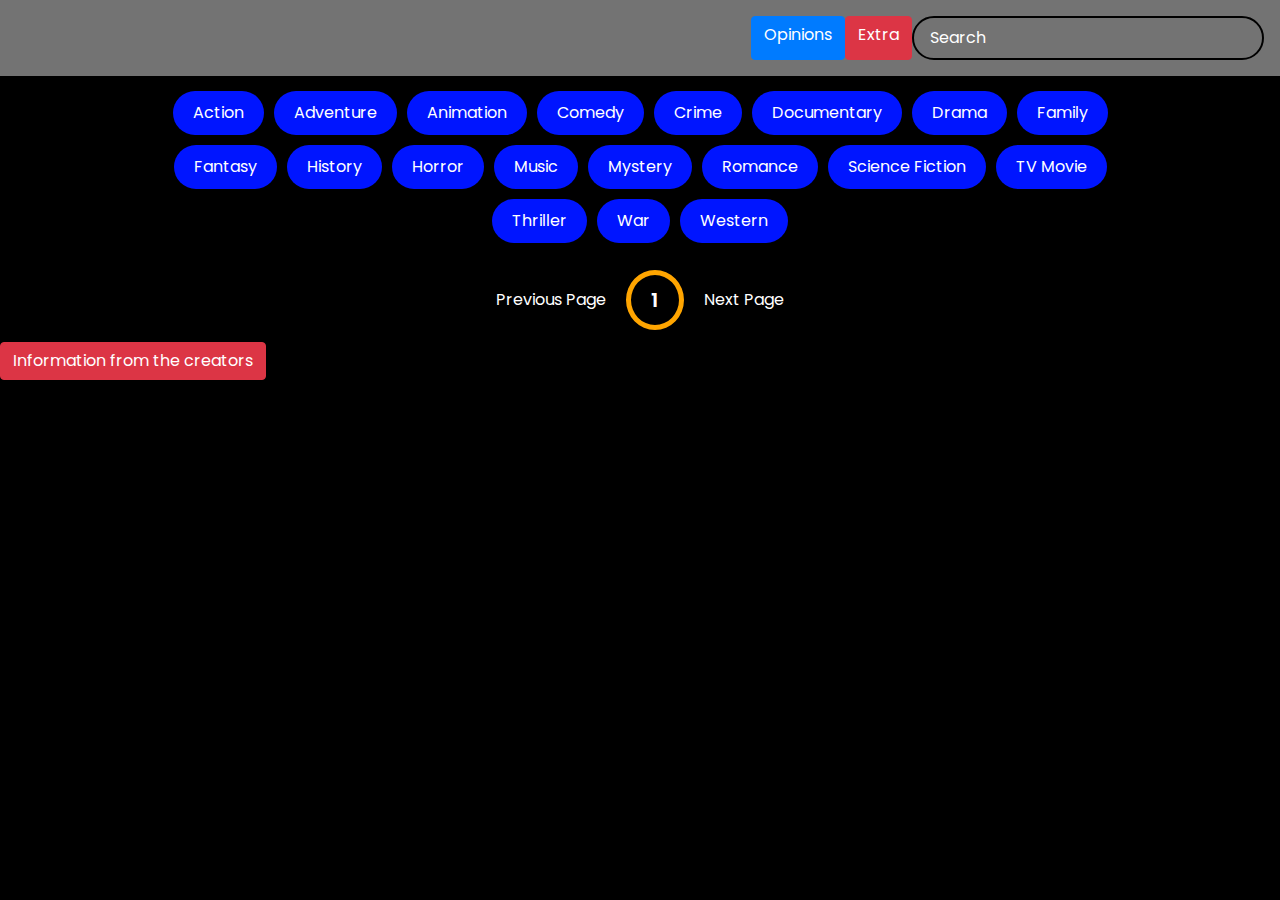
<file: index.html>
<!DOCTYPE html>
<html lang="en">
<head>
    <meta charset="UTF-8">
    <meta name="viewport" content="width=device-width, initial-scale=1.0">
    <link rel="stylesheet" href="https://stackpath.bootstrapcdn.com/bootstrap/4.3.1/css/bootstrap.min.css" integrity="sha384-ggOyR0iXCbMQv3Xipma34MD+dH/1fQ784/j6cY/iJTQUOhcWr7x9JvoRxT2MZw1T"
    crossorigin="anonymous">
    <link rel="stylesheet" href="styles.css">
    <title>Peliforma</title>
</head>
<body>
    
    <header>
        <a class="btn btn-primary" href="opiniones.php"> Opinions </a>
        <a class="btn btn-danger" href="rick.html"> Extra </a> 
        <form  id="form">
            <input type="text" placeholder="Search" id="search" class="search">
        </form>
    </header>
    <div id="tags"></div>
    <div id="myNav" class="overlay">

        <!-- Button to close the overlay navigation -->
        <a href="javascript:void(0)" class="closebtn" onclick="closeNav()">&times;</a>
      
        <!-- Overlay content -->
        <div class="overlay-content" id="overlay-content"></div>
        
        <a href="javascript:void(0)" class="arrow left-arrow" id="left-arrow">&#8656;</a> 
        
        <a href="javascript:void(0)" class="arrow right-arrow" id="right-arrow" >&#8658;</a>

      </div>
    <main id="main"></main>
    <div class="pagination">
        <div class="page" id="prev">Previous Page</div>
        <div class="current" id="current">1</div>
        <div class="page" id="next">Next Page</div>

    </div>
    <a class="btn btn-danger" href="opiniones.php" style="text-align: center;">Information from the creators</a>

    <script src="script.js"></script>
</body>
</html>
</file>
<file: styles.css>
@import url('https://fonts.googleapis.com/css2?family=Poppins:wght@200;400;700&display=swap');

*{
    box-sizing: border-box;
}

:root{
    --primary-color:#000000;
    --secondary-color: #737373;
}

body{
    background-color: var(--primary-color);
    font-family: 'Poppins', sans-serif;
    margin: 0;
}


header{
    padding:1rem;
    display:flex;
    justify-content: flex-end;
    background-color: var(--secondary-color);
}

.search{
    background-color: transparent;
    border: 2px solid var(--primary-color);
    padding:0.5rem 1rem;
    border-radius: 50px;
    font-size: 1rem;
    color:#fff;
    font-family: inherit;
}

.search:focus{
    outline:0;
    background-color: var(--primary-color);
}

.search::placeholder{
    color: #ffffff;
}

main{
    display:flex;
    flex-wrap: wrap;
    justify-content: center;
}

.movie {
    width: 300px;
    margin: 1rem;
    border-radius: 3px;
    box-shadow: 0.2px 4px 5px rgba(0,0,0,0.1);
    background-color: var(--secondary-color);
    position:relative;
    overflow: hidden;
}


.movie img{
    width:100%;
}

.movie-info{
    color:#eee;
    display: flex;
    align-items: center;
    justify-content: space-between;
    padding: 0.5rem 1rem 1rem;
    letter-spacing: 0.5px;
}

.movie-info h3{
    margin-top: 0;
}

.movie-info span{
    background-color: var(--primary-color);
    padding: 0.25rem 0.5rem;
    border-radius: 3px;
    font-weight: bold;
}

.movie-info span.green{
    color:lightgreen;
}

.movie-info span.orange{
    color:orange;
}

.movie-info span.red{
    color:red;
}

.overview{
    position:absolute;
    left:0;
    right:0;
    bottom:0;
    background-color: #fff;
    padding: 1rem;
    max-height: 100%;
    transform:translateY(101%);
    transition:transform 0.3s ease-in;
}

.movie:hover .overview{
    transform:translateY(0)
}

#tags{
    width:80%;
    display:flex;
    flex-wrap: wrap;
    justify-content: center;
    align-items: center;
    margin: 10px auto;
}

.tag{
    color:white;
    padding:10px 20px;
    background-color: rgb(0, 21, 255);
    border-radius: 50px;
    margin:5px;
    display:inline-block;
    cursor: pointer;
}

.tag.highlight{
    background-color: red;
}
.no-results{
    color:white;
}

.pagination{
    display:flex;
    margin:10px 30px;
    align-items: center;
    justify-content: center;
    color:white;
}

.page{
    padding:20px;
    cursor:pointer;
}

.page.disabled{
    cursor:not-allowed;
    color:grey;
}

.current{
    padding: 10px 20px;
    border-radius: 50%;
    border: 5px solid orange;
    font-size: 20px;
    font-weight: 600;
}

.know-more{
    background-color: orange;
    color:white;
    font-size: 16px;
    font-weight: bold;
    border:0;
    border-radius: 50px;
    padding: 10px 20px;
    margin-top: 5px;
}
/* La superposición (fondo) */
.overlay {
    /* La altura y el ancho dependen de cómo desee revelar la superposición (vea JS a continuación) */   
    height: 100%;
    width: 0;
    position: fixed; /* permanecer en su lugar */
    z-index: 1; /* siéntate encima */
    left: 0;
    top: 0;
    background-color: rgb(0,0,0); /* Color alternativo negro */
    background-color: rgba(0,0,0, 0.9); /* Negro con opacidad */
    overflow-x: hidden; /* Deshabilitar el desplazamiento horizontal */
    transition: 0.5s; /* Efecto de transición de 0,5 segundos para deslizarse hacia adentro o hacia abajo en la superposición (alto o ancho, según el revelado) */
  }
  
  /* Coloque el contenido dentro de la superposición */
  .overlay-content {
    position: relative;
    top: 10%; /* 25% from the top */
    width: 100%; /* 100% width */
    text-align: center; /* Texto/enlaces centrados */
    margin-top: 30px; /* Margen superior de 30 px para evitar conflictos con el botón de cierre en pantallas más pequeñas */
  }
  
  /* Los enlaces de navegación dentro de la superposición */
  .overlay a {
    padding: 8px;
    text-decoration: none;
    font-size: 36px;
    color: #818181;
    display: block; /* Mostrar bloque en lugar de en línea */
    transition: 0.3s; /* Efectos de transición al pasar el mouse (color) */
  }
  
  /* Cuando pasa el mouse sobre los enlaces de navegación, cambia su color */
  .overlay a:hover, .overlay a:focus {
    color: #f1f1f1;
  }
  
  /* Coloque el botón de cerrar (esquina superior derecha) */
  .overlay .closebtn {
    position: absolute;
    top: 20px;
    right: 45px;
    font-size: 60px;
  }
  
  /* Cuando la altura de la pantalla sea inferior a 450 píxeles, cambie el tamaño de fuente de los enlaces y vuelva a colocar el botón de cierre para que no se superpongan. */
  @media screen and (max-height: 450px) {
    .overlay a {font-size: 20px}
    .overlay .closebtn {
      font-size: 40px;
      top: 15px;
      right: 35px;
    }
  }


  .embed.hide{
      display: none;
  }

  .embed.show{
      display: inline-block;
  }

  .arrow{
      position: absolute;
      font-size: 40px;
  }

  .arrow.left-arrow{
      top:50%;
      left:5%;
      transform: translateY(-50%);
  }

  
  .arrow.right-arrow{
    top:50%;
    transform: translateY(-50%);
    right:5%;
}

.dots{
    margin-top: 30px;
}

.dots .dot {
    padding: 5px 15px;
    border-radius: 50%;
    border: 5px solid var(--secondary-color);
    color: white;
    font-size: 20px;
    font-weight: 600;
    margin: 5px;
}

.dots .dot.active{
    border-color: orange;
}

img.img-thumbnail {
    width: 80%;
    height: 80%;
  }
</file>
